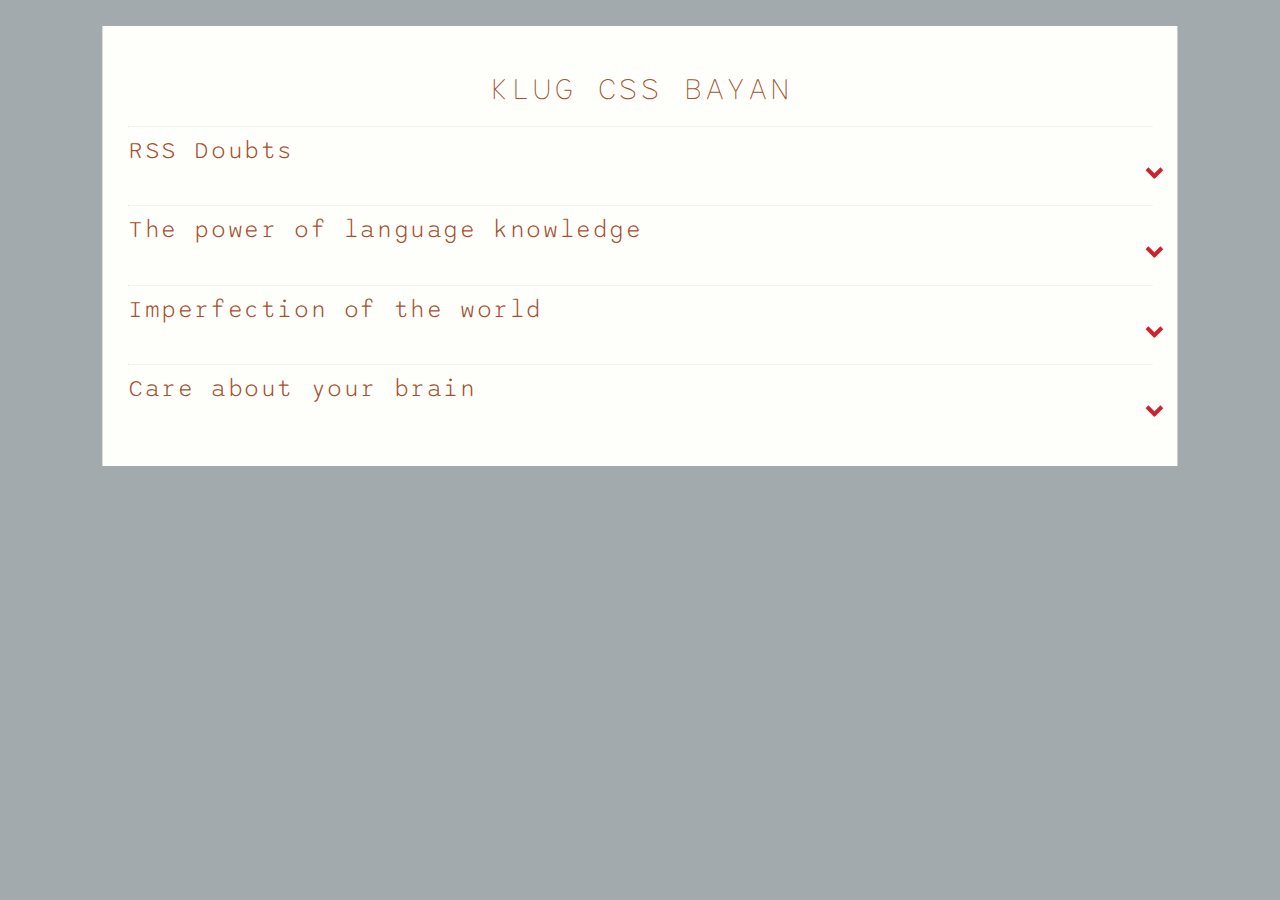
<file: index.html>
<!DOCTYPE html>
<html lang="en">
<head>
    <meta charset="UTF-8">
    <meta http-equiv="X-UA-Compatible" content="IE=edge">
    <meta name="viewport" content="width=device-width, initial-scale=1.0">
    <link rel="stylesheet" href="./style.css">
    <link rel="preconnect" href="https://fonts.googleapis.com">
    <link rel="preconnect" href="https://fonts.gstatic.com" crossorigin>
    <link href="https://fonts.googleapis.com/css2?family=Sono:wght@200;300;400;500;600;700;800&display=swap" rel="stylesheet">
    <title>KluG cssBayan</title>
</head>
<body>
    <h1>KluG CSS Bayan</h1>
    <ul>
      <li>
        <input type="checkbox" checked>
        <i></i>
        <h2>RSS Doubts</h2>
        <p>when doubts lay down the soul - pour wine and drink...</p>
        <img src="./assets/1.jpg" alt="some pic">
      </li>
      <li>
        <input type="checkbox" checked>
        <i></i>
        <h2>The power of language knowledge</h2>
        <p>when you don't know the language - sit down and learn...</p>
        <img src="./assets/2.jpg" alt="some pic">
      </li>
      <li>
        <input type="checkbox" checked>
        <i></i>
        <h2>Imperfection of the world</h2>
        <p>everyone has their own measure...</p>
        <img src="./assets/3.jpg" alt="some pic">
      </li>
      <li>
        <input type="checkbox" checked>
        <i></i>
        <h2>Care about your brain</h2>
        <p>remember about the rest...</p>
        <img src="./assets/4.jpg" alt="some text">
      </li>
    </ul>


</body>
</html>
</file>
<file: style.css>
html {
    width: 100%;
    height: 100%;
    font-family: Sono, sans-serif;
    background-color: #a3aaad;
    color: rgba(36, 92, 152, 0.8);
    overflow-y: scroll;
  }

  body {
    display: inline-block;
    position: relative;
    left: 50%;
    margin: 2% 0;
    transform: translate(-50%, 0);
    background-color: #fefffa;
    /* background-color: #aaa; */
    width: 80%;
    max-width: 160rem;
    /* 1920 */
    padding: 2%;
  }

  h1, h2 {
    color: #962f06db;
  }

  h1 {
    text-transform: uppercase;
    font-size: 2rem;
    line-height: 2rem;
    letter-spacing: 0.1rem;
    font-weight: 100;
    text-align: center;
  }

  h2 {
    font-size: 1.5rem;
    line-height: 1rem;
    font-weight: 300;
    letter-spacing: 0.1rem;
    display: inline-block;
    margin: 0;

  }

    h1:hover {
    color: #5c2c2f;
    font-weight: 400;
    cursor: progress;
    }

    p {
    color: rgba(48, 69, 92, 0.8);
    font-size: 1.2rem;
    line-height: 3rem;
    letter-spacing: 0.2rem;
    position: relative;
    transform: translate(0, 0);
    margin-top: 1rem;
  }


  img {
    width: 90%;
    padding-left: 5%;
  }

  ul {
    list-style: none;
    padding: 0;
    margin: 0;
  }
  ul li {
    position: relative;
    padding: 0;
    margin: 0;
    padding-bottom: 0.2rem;
    padding-top: 1rem;
    border-top: 0.1rem dotted #dce7eb;
  }
  ul li:nth-of-type(1) {
    animation-delay: 0.25s;
  }
  ul li:nth-of-type(2) {
    animation-delay: 0.5s;
  }
  ul li:nth-of-type(3) {
    animation-delay: 0.75s;
  }
  ul li:nth-of-type(4) {
    animation-delay: 1s;
  }
  ul li:last-of-type {
    padding-bottom: 0;
  }

  ul li i {
    position: absolute;
    transform: translate(-0,1rem, 0);
    margin-top: 1.5rem;
    right: 0;
  }

  ul li i:before, ul li i:after {
    content: "";
    position: absolute;
    background-color: #ce232e;
    width: 0.25rem;
    height: 0.75rem;
  }

  ul li i:before {
    transform: translate(-0.3rem, 0) rotate(45deg);
  }

  ul li i:after {
    transform: translate(-0.3rem, 0) rotate(-45deg);
  }

  ul li input[type=checkbox] {
    position: absolute;
    cursor: pointer;
    width: 100%;
    height: 100%;
    z-index: 1;
    opacity: 0;
  }

  ul li input[type=checkbox]:checked ~ p {
    margin-top: 0;
    max-height: 0;
    opacity: 0;
    transform: translate(0, 50%);
  }

  ul li input[type=checkbox]:checked ~ img {
    margin-top: 0;
    max-height: 0;
    opacity: 0;
    transform: translate(0, 50%);
  }

  ul li input[type=checkbox]:checked:hover ~ i {
    margin-top: 0;
    opacity: 1;
    width: 1rem;
    height: 1rem;
    transform: translate(-0.3rem, 0) rotate(-180deg);
  }

  ul li input[type=checkbox]:checked:hover ~ h2 {
    margin-top: 0;
    max-height: 5rem;
    opacity: 1;
    transform: translate(0, 1%);
  }

  ul li input[type=checkbox]:checked:hover ~ p {
    margin-top: 2%;
    max-height: 100%;
    opacity: 1;
    transform: translate(0, 10%);
  }

  ul li input[type=checkbox]:checked:hover ~ img {
    max-height: 100%;
    opacity: 1;
    transform: translate(0, 1%);
  }
  ul li:hover {
    background-color: #d2dbdf;
  }



  ul li input[type=checkbox]:checked ~ i:before {
    transform: translate(0.2rem, 0) rotate(45deg);
  }
  ul li input[type=checkbox]:checked ~ i:after {
    transform: translate(-0.2rem, 0) rotate(-45deg);
  }
  .transition, ul li i:before, ul li i:after, p {
    transition: all 0.25s ease-in-out;
  }
  .transition, ul li i:before, ul li i:after, img {
    transition: all 0.25s ease-in-out;
  }
  .flipIn, ul li, h1 {
    animation: flipper 0.5s ease both;
  }
  .no-select, h2 {
    user-select: none;
  }



@keyframes flipper {
    0% {
      opacity: 0;
      transform-origin: top center;
      transform: rotateX(-90deg);
    }
    20% {
      opacity: 0.2;
    }
    30% {
        opacity: 0.5;
      }
    40% {
    opacity: 1;
      transform: rotateX(30deg);
    }
    60% {
      transform: rotateX(10deg);
    }
    80% {
      transform: rotateX(-5deg);
    }
    100% {
      transform-origin: top center;
      transform: rotateX(0deg);
    }
  }

/* 1200 */
  /* @media (min-width: 120rem) {
    */
    @media (hover:hover){

      .input:hover {
        color: black;
        cursor: pointer;
  } }

/* 820 */
@media (max-width: 68rem) {
  body {
    box-shadow: 0 1rem 0 0 #05ee1d inset;
      }
  h1, h2 {
    color: #328005db;
      }
  html {
    color: rgba(211, 191, 11, 0.8);
      }
  h1 {
        font-size: 1rem;
        line-height: 1rem;
        letter-spacing: 0.1rem;
        font-weight: 100;
        }
  h2 {
        font-size: 1rem;
        line-height: 1rem;
        font-weight: 200;
        letter-spacing: 0.1rem;
        }
  p {
        color: rgba(48, 69, 92, 0.8);
        font-size: 1rem;
        line-height: 1rem;
        letter-spacing: 0.1rem;
        }
  }


/* 320 */
@media (max-width: 26rem) {
  body {
    box-shadow: 0 1rem 0 0 #c710be inset;
      }
  h1, h2 {
    color: #aa07acdb;
      }
  html {
    color: rgba(214, 4, 95, 0.8);
      }
  h1 {
    font-size: 0.5rem;
    line-height: 1rem;
    letter-spacing: 0.2rem;
    font-weight: 100;
    }
  h2 {
    font-size: 0.5rem;
    line-height: 1rem;
    font-weight: 200;
    letter-spacing: 0.1rem;
    }
  p {
    color: rgba(48, 69, 92, 0.8);
    font-size: 0.5rem;
    line-height: 1rem;
    letter-spacing: 0.2rem;
    }
  }
</file>
